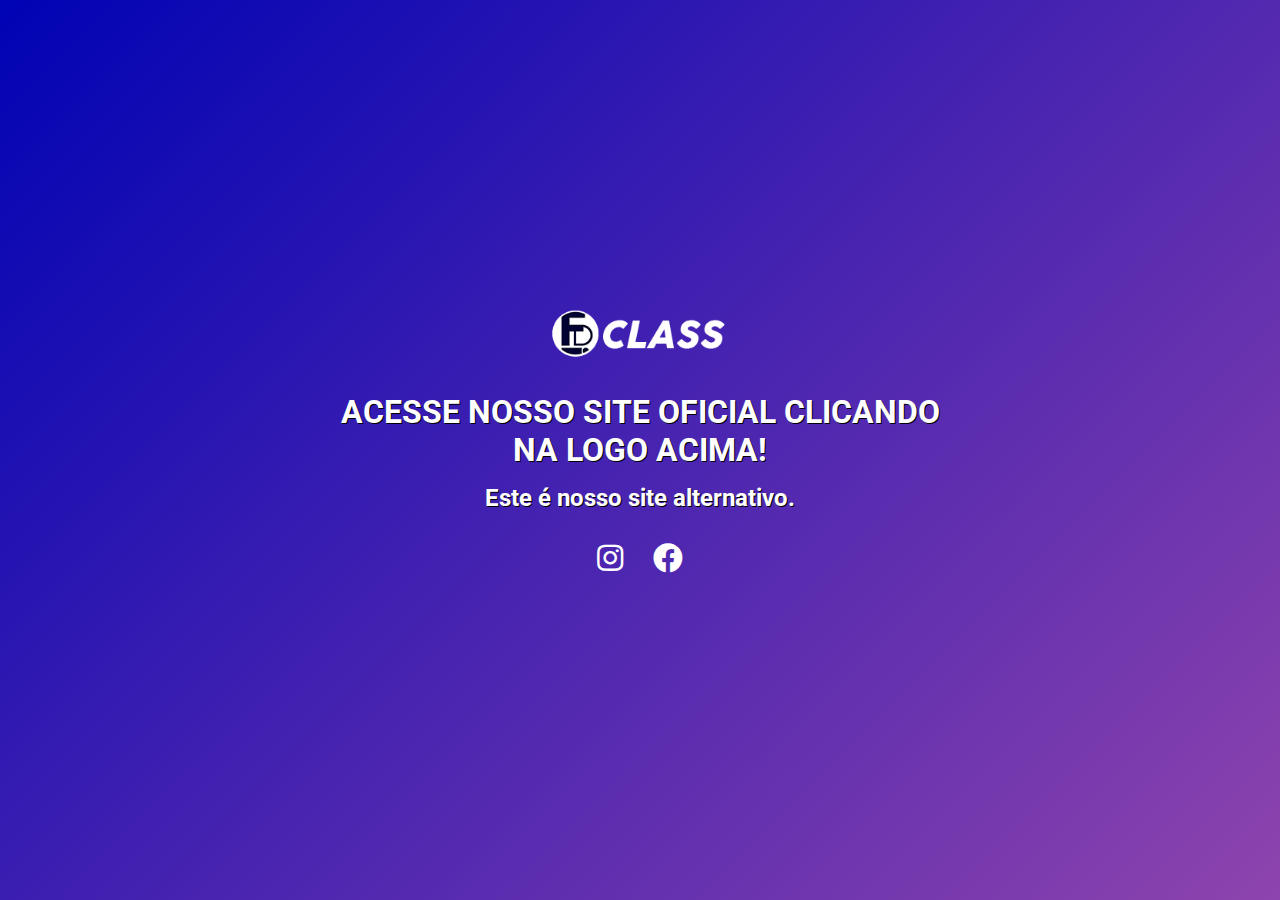
<file: index.html>
<!DOCTYPE html>
<html lang="pt-br">

<head>
<meta name="facebook-domain-verification" content="t9uarpg5t285aiaq5rj4hkrityxwso" />
    <meta charset="utf-8">
    <meta http-equiv="X-UA-Compatible" content="IE=edge">
    <meta name="viewport" content="width=device-width, initial-scale=1">
    <meta name="author" content="Yuri Magagnatto">

    <title>FD-CLASS</title>
    <meta name="FD Class Cursoso Online" content="">
    <link rel="icon" type="image/svg+xml" href="logo.svg">

    <!-- FONT ROBOTO -->
    <link rel="preconnect" href="https://fonts.gstatic.com">
    <link href="https://fonts.googleapis.com/css2?family=Roboto:wght@400;700&display=swap" rel="stylesheet">

    <!-- FONT AWESOME (ICONS) -->
    <link href="https://cdnjs.cloudflare.com/ajax/libs/font-awesome/5.15.2/css/all.min.css" rel="stylesheet">
    
    <!-- CUSTOM STYLE -->
    <link href="style.css" rel="stylesheet">

</head>

<body>
    <div class="container">
        <div class="item">
            <a href="https://www.fdclass.com.br"><img src="logo2.png" class="media-object  img-responsive img-thumbnail"></a>
            <h1>ACESSE NOSSO SITE OFICIAL CLICANDO NA LOGO ACIMA!</h1>
            <h2>Este é nosso site alternativo.</h2>
            <ul class="social">
                <li><a href="https://www.instagram.com/#"><i title="instagram" class="fab fa-instagram"></i></a></li>
                <li><a href="https://www.facebook.com/#"><i title="facebook" class="fab fa-facebook"></i></a></li>
            
            </ul>
        </div>
    </div>
</body>

</html>
</file>
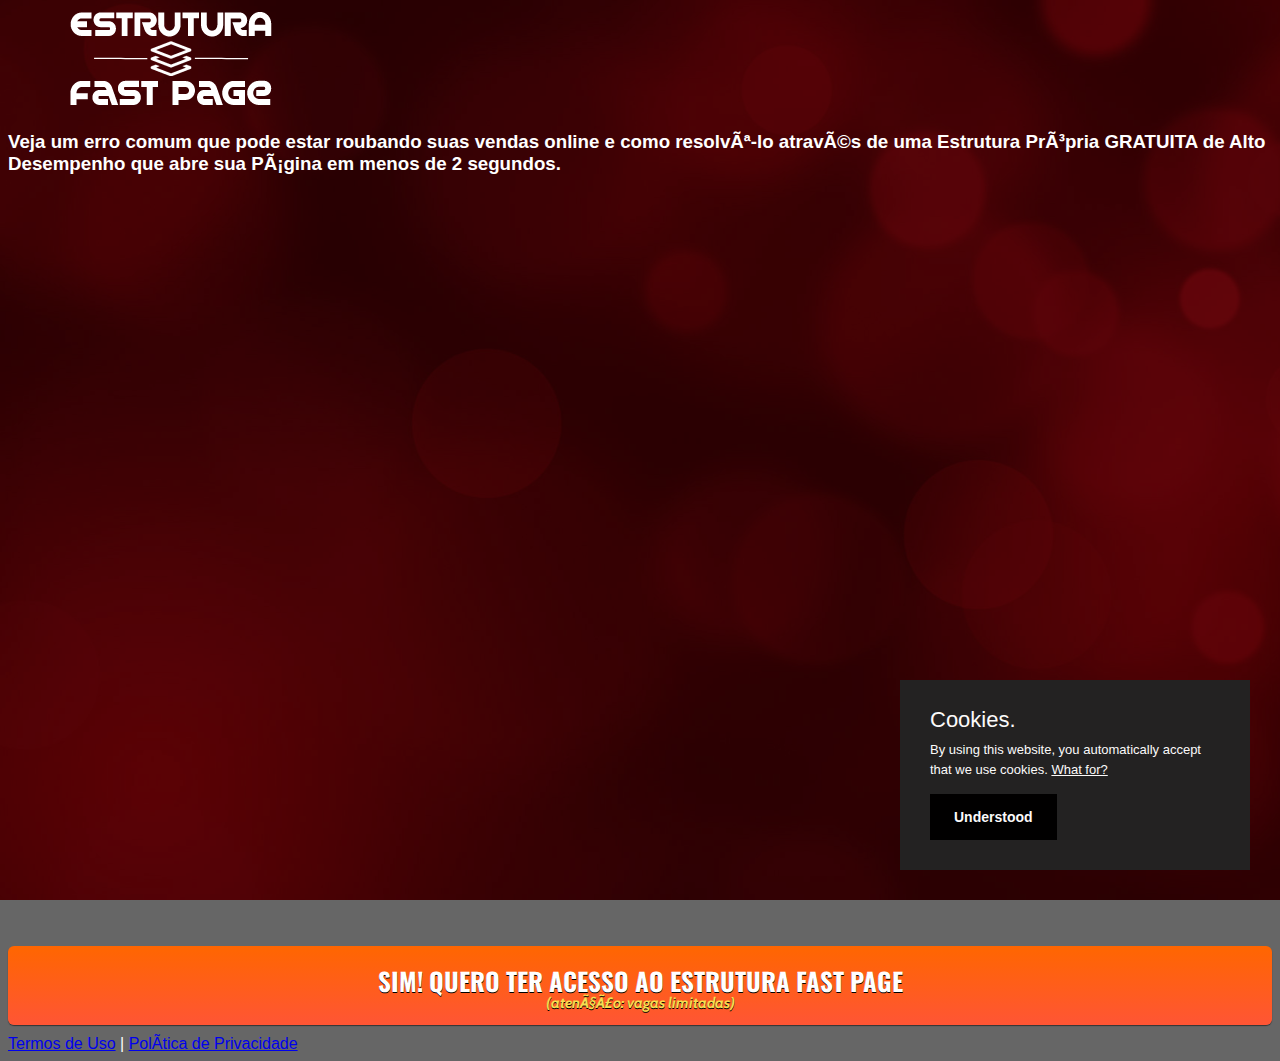
<file: aula-efp/index.html>
<!DOCTYPE html>
<html lang="pt-br">
  <head>

<!-- Meta Pixel Code -->
<script>
!function(f,b,e,v,n,t,s)
{if(f.fbq)return;n=f.fbq=function(){n.callMethod?
n.callMethod.apply(n,arguments):n.queue.push(arguments)};
if(!f._fbq)f._fbq=n;n.push=n;n.loaded=!0;n.version='2.0';
n.queue=[];t=b.createElement(e);t.async=!0;
t.src=v;s=b.getElementsByTagName(e)[0];
s.parentNode.insertBefore(t,s)}(window, document,'script',
'https://connect.facebook.net/en_US/fbevents.js');
fbq('init', '1965653566963903');
fbq('track', 'PageView');
</script>
<noscript><img height="1" width="1" style="display:none"
src="https://www.facebook.com/tr?id=1965653566963903&ev=PageView&noscript=1"
/></noscript>
<!-- End Meta Pixel Code -->

<!-- Global site tag (gtag.js) - Google Analytics -->
<script async src="https://www.googletagmanager.com/gtag/js?id=G-N0DJD1WV57"></script>
<script>
  window.dataLayer = window.dataLayer || [];
  function gtag(){dataLayer.push(arguments);}
  gtag('js', new Date());

  gtag('config', 'G-N0DJD1WV57');
</script>
  
<!-- Global site tag (gtag.js) - Google Ads -->
<script async src="https://www.googletagmanager.com/gtag/js?id=AW-666152965"></script>
<script>
  window.dataLayer = window.dataLayer || [];
  function gtag(){dataLayer.push(arguments);}
  gtag('js', new Date());

  gtag('config', 'AW-666152965');
</script>

    <meta charset="utf-8">
    <meta name="viewport" content="width=device-width, initial-scale=1, shrink-to-fit=no">

    <link rel="stylesheet" href="https://stackpath.bootstrapcdn.com/bootstrap/4.1.3/css/bootstrap.min.css" integrity="sha384-MCw98/SFnGE8fJT3GXwEOngsV7Zt27NXFoaoApmYm81iuXoPkFOJwJ8ERdknLPMO" crossorigin="anonymous">

    <link rel="preconnect" href="https://fonts.googleapis.com">
    <link rel="preconnect" href="https://fonts.gstatic.com" crossorigin>
    <link href="https://fonts.googleapis.com/css2?family=Cabin:ital,wght@0,400;0,500;0,600;0,700;1,400;1,500;1,600;1,700&family=Dosis:wght@200;300;400;500;600;700;800&family=Oswald:wght@200;300;400;500;600;700&family=Signika:wght@300;400;500;600;700&display=swap" rel="stylesheet">

    <link rel="stylesheet" href="./assets/css/com.css">

    <!-- Título da Página -->
    <title>Curso Estrutura Fast Page</title>
    
    <style type="text/css">
      body {
        color: white;
        background-image: url("assets/img/bg.jpeg");
        background-color: rgba(0, 0, 0, 0.6);
        background-position: center;
        background-size: cover;
        background-attachment: fixed;
        background-blend-mode: darken;
      }
    </style>

  </head>
  <body>
    
    <header class="py-4">
      <div class="container">
        <div class="row justify-content-center">
          <div class="col-lg-8 text-center">
            <!-- Imagem Ultrasecreto -->
            <img class="img-fluid" src="./assets/img/LogoFastPage.png">

            <!-- Headline -->
            <h3 class="my-4"><b>Veja um erro comum que pode estar roubando suas vendas online e como resolvê-lo através de uma Estrutura Própria GRATUITA de Alto Desempenho que abre sua Página em menos de 2 segundos.</b></h3>

            <!-- VSL -->
            <div class="embed-container">
            <iframe width="560" height="315" src="https://www.youtube.com/embed/0AgyMX6YbbY" title="YouTube video player" frameborder="0" allow="accelerometer; autoplay; clipboard-write; encrypted-media; gyroscope; picture-in-picture" allowfullscreen></iframe>
            </div>

            <!-- Botão -->
            <div id="cta1" class="mt-4 d-none">
              <a href="https://fd-class.com/efp" class="a-btn" style="text-decoration: none;">
                <span class="span-btn">SIM! QUERO TER ACESSO AO ESTRUTURA FAST PAGE</span>
                <span class="span-btn2">(atenção: vagas limitadas)</span>
              </a>
            </div>

            <!-- Termos de Uso e Política de Privacidade -->
            <div class="text-white mt-4"><a href="termos.html" class="text-white">Termos de Uso</a> | <a href="privacidade.html" class="text-white">Política de Privacidade</a></div>
          </div>
        </div>
      </div>

      <style>.cookieConsentContainer{z-index:999;width:350px;min-height:20px;box-sizing:border-box;padding:30px 30px 30px 30px;background:#232323;overflow:hidden;position:fixed;bottom:30px;right:30px;display:none}.cookieConsentContainer .cookieTitle a{font-family:OpenSans,arial,sans-serif;color:#fff;font-size:22px;line-height:20px;display:block}.cookieConsentContainer .cookieDesc p{margin:0;padding:0;font-family:OpenSans,arial,sans-serif;color:#fff;font-size:13px;line-height:20px;display:block;margin-top:10px}.cookieConsentContainer .cookieDesc a{font-family:OpenSans,arial,sans-serif;color:#fff;text-decoration:underline}.cookieConsentContainer .cookieButton a{display:inline-block;font-family:OpenSans,arial,sans-serif;color:#fff;font-size:14px;font-weight:700;margin-top:14px;background:#000;box-sizing:border-box;padding:15px 24px;text-align:center;transition:background .3s}.cookieConsentContainer .cookieButton a:hover{cursor:pointer;background:#3e9b67}@media (max-width:980px){.cookieConsentContainer{bottom:0!important;left:0!important;width:100%!important}}</style>
      
    </header>

    <script type="text/javascript">
      setTimeout(() => {document.getElementById("cta1").classList.remove("d-none")}, 510000); // temporização da Call to Action (em milissegundos)
    </script>

    <script src="https://code.jquery.com/jquery-3.3.1.slim.min.js" integrity="sha384-q8i/X+965DzO0rT7abK41JStQIAqVgRVzpbzo5smXKp4YfRvH+8abtTE1Pi6jizo" crossorigin="anonymous"></script>
    <script src="https://cdnjs.cloudflare.com/ajax/libs/popper.js/1.14.3/umd/popper.min.js" integrity="sha384-ZMP7rVo3mIykV+2+9J3UJ46jBk0WLaUAdn689aCwoqbBJiSnjAK/l8WvCWPIPm49" crossorigin="anonymous"></script>
    <script src="https://stackpath.bootstrapcdn.com/bootstrap/4.1.3/js/bootstrap.min.js" integrity="sha384-ChfqqxuZUCnJSK3+MXmPNIyE6ZbWh2IMqE241rYiqJxyMiZ6OW/JmZQ5stwEULTy" crossorigin="anonymous"></script>
    <script src="./assets/js/com.js"></script>

    <script>var purecookieTitle="Cookies.",purecookieDesc="By using this website, you automatically accept that we use cookies.",purecookieLink='<a href="https://www.cssscript.com/privacy-policy/" target="_blank">What for?</a>',purecookieButton="Understood";function pureFadeIn(e,o){var i=document.getElementById(e);i.style.opacity=0,i.style.display=o||"block",function e(){var o=parseFloat(i.style.opacity);(o+=.02)>1||(i.style.opacity=o,requestAnimationFrame(e))}()}function pureFadeOut(e){var o=document.getElementById(e);o.style.opacity=1,function e(){(o.style.opacity-=.02)<0?o.style.display="none":requestAnimationFrame(e)}()}function setCookie(e,o,i){var t="";if(i){var n=new Date;n.setTime(n.getTime()+24*i*60*60*1e3),t="; expires="+n.toUTCString()}document.cookie=e+"="+(o||"")+t+"; path=/"}function getCookie(e){for(var o=e+"=",i=document.cookie.split(";"),t=0;t<i.length;t++){for(var n=i[t];" "==n.charAt(0);)n=n.substring(1,n.length);if(0==n.indexOf(o))return n.substring(o.length,n.length)}return null}function eraseCookie(e){document.cookie=e+"=; Max-Age=-99999999;"}function cookieConsent(){getCookie("purecookieDismiss")||(document.body.innerHTML+='<div class="cookieConsentContainer" id="cookieConsentContainer"><div class="cookieTitle"><a>'+purecookieTitle+'</a></div><div class="cookieDesc"><p>'+purecookieDesc+" "+purecookieLink+'</p></div><div class="cookieButton"><a onClick="purecookieDismiss();">'+purecookieButton+"</a></div></div>",pureFadeIn("cookieConsentContainer"))}function purecookieDismiss(){setCookie("purecookieDismiss","1",7),pureFadeOut("cookieConsentContainer")}window.onload=function(){cookieConsent()};</script>

  </body>
</html>
</file>
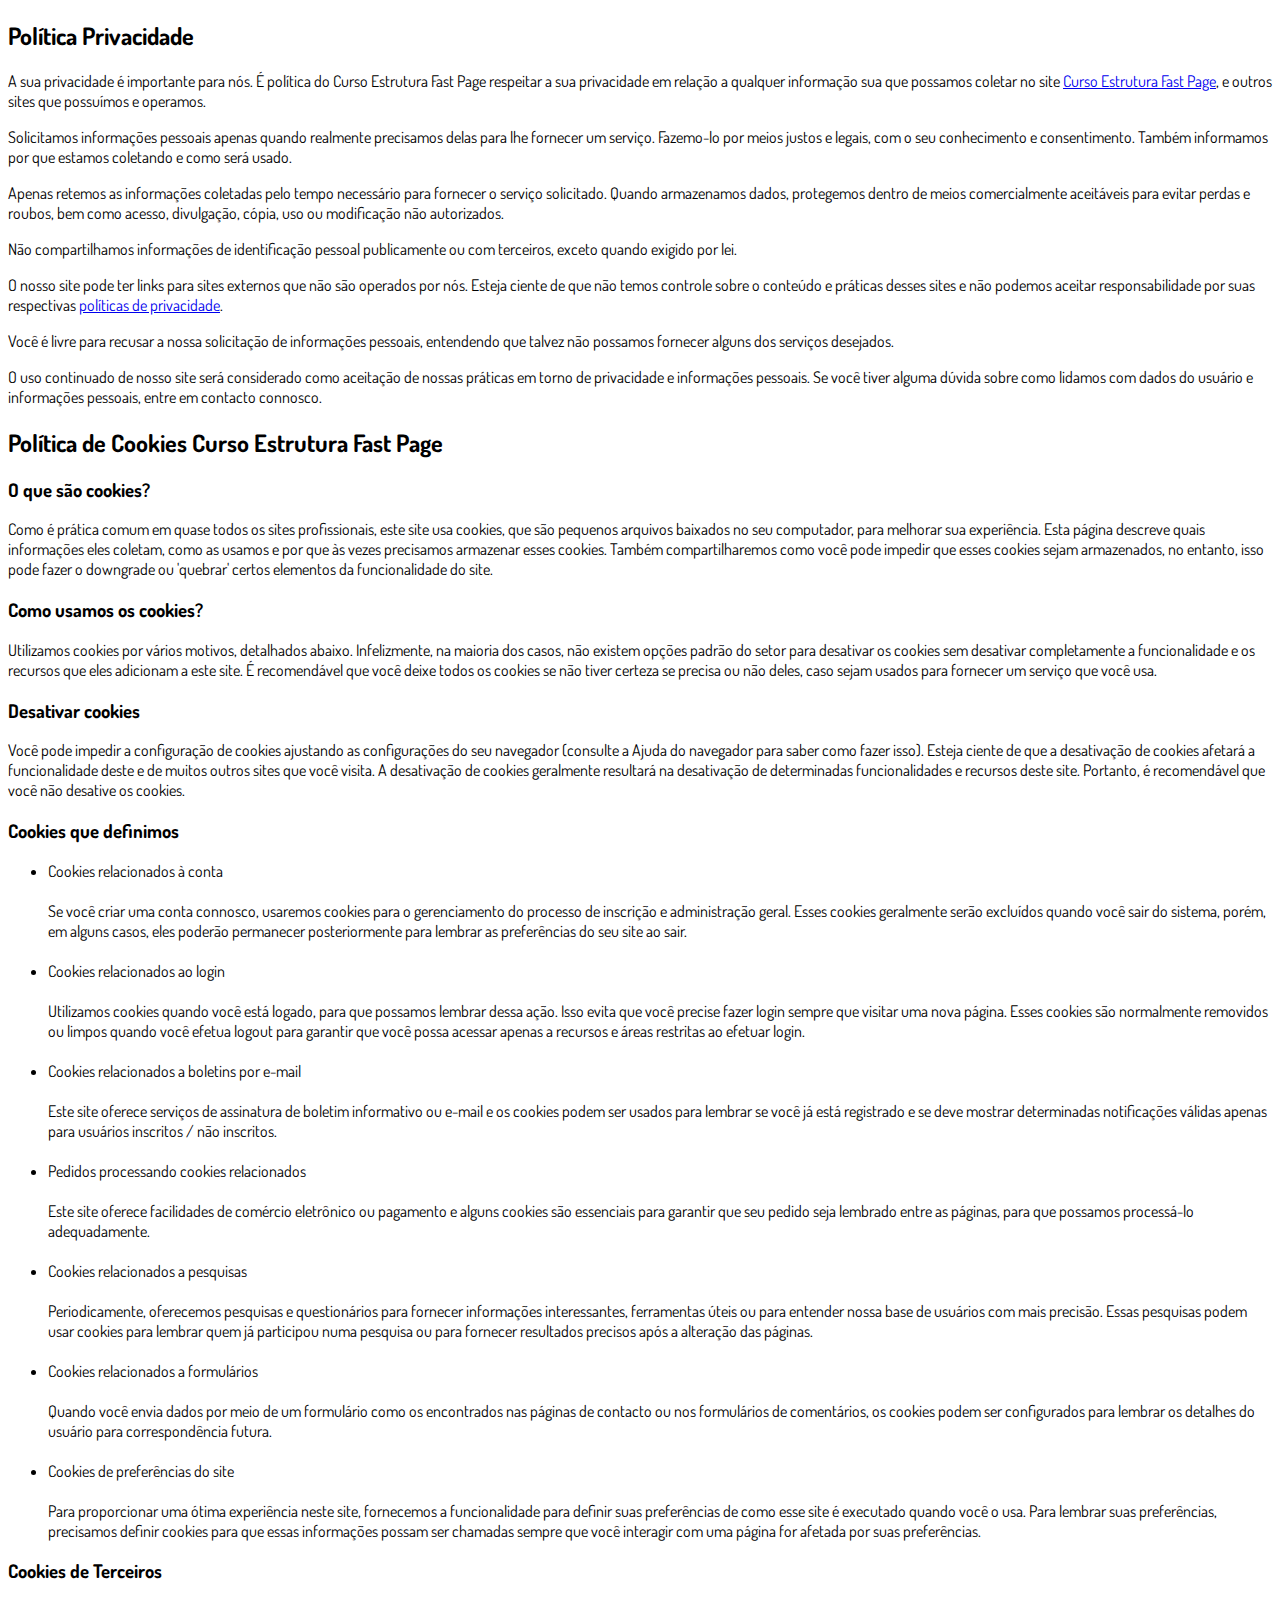
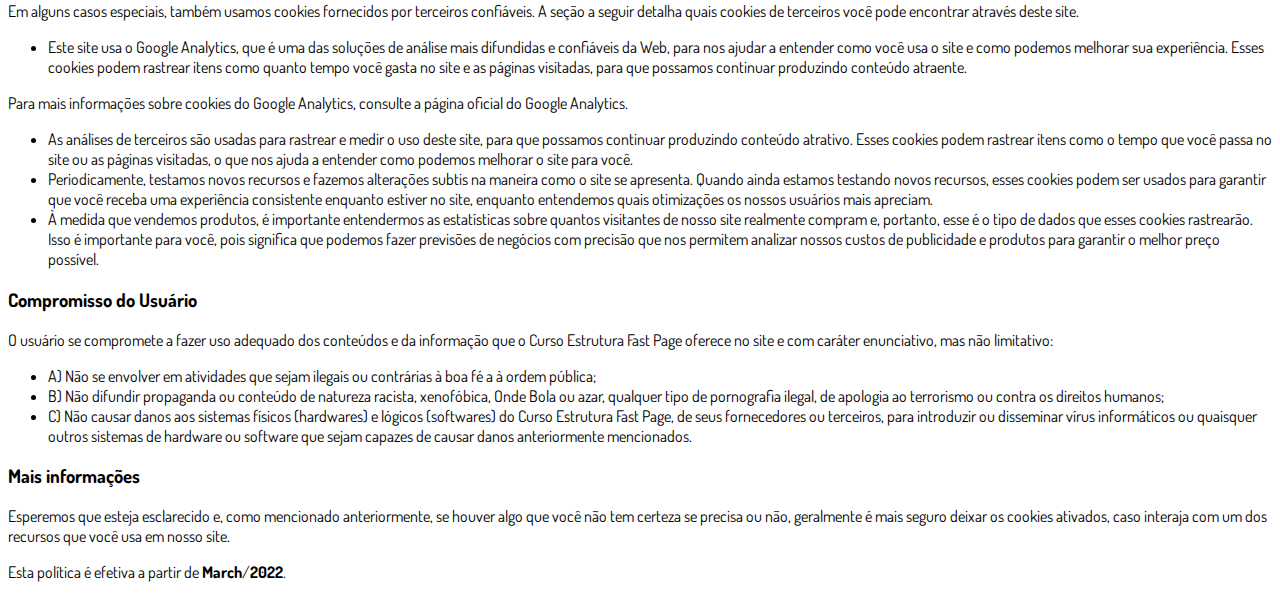
<file: aula-efp/privacidade.html>
<!DOCTYPE html>
<html lang="pt-br">
  <head>
    <meta charset="utf-8">
    <meta name="viewport" content="width=device-width, initial-scale=1, shrink-to-fit=no">

    <link rel="stylesheet" href="https://stackpath.bootstrapcdn.com/bootstrap/4.1.3/css/bootstrap.min.css" integrity="sha384-MCw98/SFnGE8fJT3GXwEOngsV7Zt27NXFoaoApmYm81iuXoPkFOJwJ8ERdknLPMO" crossorigin="anonymous">

    <link rel="preconnect" href="https://fonts.googleapis.com">
    <link rel="preconnect" href="https://fonts.gstatic.com" crossorigin>
    <link href="https://fonts.googleapis.com/css2?family=Dosis:wght@200;300;400;500;600;700;800&display=swap" rel="stylesheet">
    
    <!-- Ícone da Página -->
    <link rel="shortcut icon" type="image/jpg" href="./assets/img/favicon.png">

    <!-- Título da Página -->
    <title>Política de Privacidade | Curso Estrutura Fast Page</title>
    
    <style type="text/css">
      body {
        font-family: 'Dosis', sans-serif;
      }
    </style>

  </head>
  <body>
    
    <div class="container py-5">
      <div class="row justify-content-center">
        <div class="col-lg-8">
          <h2>Política Privacidade</h2>                    <p>A sua privacidade é importante para nós. É política do Curso Estrutura Fast Page respeitar a sua privacidade em relação a qualquer informação sua que possamos coletar no site <a href="#">Curso Estrutura Fast Page</a>, e outros sites que possuímos e operamos.</p>                    <p>Solicitamos informações pessoais apenas quando realmente precisamos delas para lhe fornecer um serviço. Fazemo-lo por meios justos e legais, com o seu conhecimento e consentimento. Também informamos por que estamos coletando e como será usado.                    </p>                    <p>Apenas retemos as informações coletadas pelo tempo necessário para fornecer o serviço solicitado. Quando armazenamos dados, protegemos dentro de meios comercialmente aceitáveis ​​para evitar perdas e roubos, bem como acesso, divulgação, cópia, uso ou                        modificação não autorizados.</p>                    <p>Não compartilhamos informações de identificação pessoal publicamente ou com terceiros, exceto quando exigido por lei.</p>                    <p>O nosso site pode ter links para sites externos que não são operados por nós. Esteja ciente de que não temos controle sobre o conteúdo e práticas desses sites e não podemos aceitar responsabilidade por suas respectivas <a href='https://politicaprivacidade.com' target='_BLANK'>políticas de privacidade</a>.                    </p>                    <p>Você é livre para recusar a nossa solicitação de informações pessoais, entendendo que talvez não possamos fornecer alguns dos serviços desejados.</p>                    <p>O uso continuado de nosso site será considerado como aceitação de nossas práticas em torno de privacidade e informações pessoais. Se você tiver alguma dúvida sobre como lidamos com dados do usuário e informações pessoais, entre em contacto connosco.</p>                    <h2>Política de Cookies Curso Estrutura Fast Page</h2>                    <h3>O que são cookies?</h3>                    <p>Como é prática comum em quase todos os sites profissionais, este site usa cookies, que são pequenos arquivos baixados no seu computador, para melhorar sua experiência. Esta página descreve quais informações eles coletam, como as usamos e por que às vezes                        precisamos armazenar esses cookies. Também compartilharemos como você pode impedir que esses cookies sejam armazenados, no entanto, isso pode fazer o downgrade ou 'quebrar' certos elementos da funcionalidade do site.</p>                    <h3>Como usamos os cookies?</h3>                    <p>Utilizamos cookies por vários motivos, detalhados abaixo. Infelizmente, na maioria dos casos, não existem opções padrão do setor para desativar os cookies sem desativar completamente a funcionalidade e os recursos que eles adicionam a este site. É recomendável                        que você deixe todos os cookies se não tiver certeza se precisa ou não deles, caso sejam usados ​​para fornecer um serviço que você usa.</p>                    <h3>Desativar cookies</h3>                    <p>Você pode impedir a configuração de cookies ajustando as configurações do seu navegador (consulte a Ajuda do navegador para saber como fazer isso). Esteja ciente de que a desativação de cookies afetará a funcionalidade deste e de muitos outros sites que                        você visita. A desativação de cookies geralmente resultará na desativação de determinadas funcionalidades e recursos deste site. Portanto, é recomendável que você não desative os cookies.</p>                    <h3>Cookies que definimos</h3>                    <ul>                        <li>                            Cookies relacionados à conta<br><br> Se você criar uma conta connosco, usaremos cookies para o gerenciamento do processo de inscrição e administração geral. Esses cookies geralmente serão excluídos quando você sair do sistema, porém, em alguns                            casos, eles poderão permanecer posteriormente para lembrar as preferências do seu site ao sair.<br><br>                        </li>                        <li>                            Cookies relacionados ao login<br><br> Utilizamos cookies quando você está logado, para que possamos lembrar dessa ação. Isso evita que você precise fazer login sempre que visitar uma nova página. Esses cookies são normalmente removidos ou limpos                            quando você efetua logout para garantir que você possa acessar apenas a recursos e áreas restritas ao efetuar login.<br><br>                        </li>                        <li>                            Cookies relacionados a boletins por e-mail<br><br> Este site oferece serviços de assinatura de boletim informativo ou e-mail e os cookies podem ser usados ​​para lembrar se você já está registrado e se deve mostrar determinadas notificações                            válidas apenas para usuários inscritos / não inscritos.<br><br>                        </li>                        <li>                            Pedidos processando cookies relacionados<br><br> Este site oferece facilidades de comércio eletrônico ou pagamento e alguns cookies são essenciais para garantir que seu pedido seja lembrado entre as páginas, para que possamos processá-lo adequadamente.<br><br>                        </li>                        <li>                            Cookies relacionados a pesquisas<br><br> Periodicamente, oferecemos pesquisas e questionários para fornecer informações interessantes, ferramentas úteis ou para entender nossa base de usuários com mais precisão. Essas pesquisas podem usar cookies                            para lembrar quem já participou numa pesquisa ou para fornecer resultados precisos após a alteração das páginas.<br><br>                        </li>                        <li>                            Cookies relacionados a formulários<br><br> Quando você envia dados por meio de um formulário como os encontrados nas páginas de contacto ou nos formulários de comentários, os cookies podem ser configurados para lembrar os detalhes do usuário                            para correspondência futura.<br><br>                        </li>                        <li>                            Cookies de preferências do site<br><br> Para proporcionar uma ótima experiência neste site, fornecemos a funcionalidade para definir suas preferências de como esse site é executado quando você o usa. Para lembrar suas preferências, precisamos                            definir cookies para que essas informações possam ser chamadas sempre que você interagir com uma página for afetada por suas preferências.<br>                        </li>                    </ul>                    <h3>Cookies de Terceiros</h3>                    <p>Em alguns casos especiais, também usamos cookies fornecidos por terceiros confiáveis. A seção a seguir detalha quais cookies de terceiros você pode encontrar através deste site.</p>                    <ul>                        <li>                            Este site usa o Google Analytics, que é uma das soluções de análise mais difundidas e confiáveis ​​da Web, para nos ajudar a entender como você usa o site e como podemos melhorar sua experiência. Esses cookies podem rastrear itens como quanto tempo                            você gasta no site e as páginas visitadas, para que possamos continuar produzindo conteúdo atraente.                        </li>                    </ul>                    <p>Para mais informações sobre cookies do Google Analytics, consulte a página oficial do Google Analytics.</p>                    <ul>                        <li>                            As análises de terceiros são usadas para rastrear e medir o uso deste site, para que possamos continuar produzindo conteúdo atrativo. Esses cookies podem rastrear itens como o tempo que você passa no site ou as páginas visitadas, o que nos ajuda a entender                            como podemos melhorar o site para você.</li>                        <li>                            Periodicamente, testamos novos recursos e fazemos alterações subtis na maneira como o site se apresenta. Quando ainda estamos testando novos recursos, esses cookies podem ser usados ​​para garantir que você receba uma experiência consistente enquanto                            estiver no site, enquanto entendemos quais otimizações os nossos usuários mais apreciam.</li>                        <li>                            À medida que vendemos produtos, é importante entendermos as estatísticas sobre quantos visitantes de nosso site realmente compram e, portanto, esse é o tipo de dados que esses cookies rastrearão. Isso é importante para você, pois significa que podemos                            fazer previsões de negócios com precisão que nos permitem analizar nossos custos de publicidade e produtos para garantir o melhor preço possível.</li>                                            </ul>                    <h3>Compromisso do Usuário</h3>                                <p>O usuário se compromete a fazer uso adequado dos conteúdos e da informação que o Curso Estrutura Fast Page oferece no site e com caráter enunciativo, mas não limitativo:</p>                                        <ul>                        <li>A) Não se envolver em atividades que sejam ilegais ou contrárias à boa fé a à ordem pública;</li>                        <li>B) Não difundir propaganda ou conteúdo de natureza racista, xenofóbica, <a style='color: inherit !important; text-decoration:none !important;' href='https://ondeapostar.pt/onde-da-a-bola/'>Onde Bola</a> ou azar, qualquer tipo de pornografia ilegal, de apologia ao terrorismo ou contra os direitos humanos;</li>                        <li>C) Não causar danos aos sistemas físicos (hardwares) e lógicos (softwares) do Curso Estrutura Fast Page, de seus fornecedores ou terceiros, para introduzir ou disseminar vírus informáticos ou quaisquer outros sistemas de hardware ou software que sejam capazes de causar danos anteriormente mencionados.</li>                    </ul>                                        <h3>Mais informações</h3>                    <p>Esperemos que esteja esclarecido e, como mencionado anteriormente, se houver algo que você não tem certeza se precisa ou não, geralmente é mais seguro deixar os cookies ativados, caso interaja com um dos recursos que você usa em nosso site.</p>                    <p>Esta política é efetiva a partir de <strong>March</strong>/<strong>2022</strong>.</p>
        </div>
      </div>
    </div>

    <script src="https://code.jquery.com/jquery-3.3.1.slim.min.js" integrity="sha384-q8i/X+965DzO0rT7abK41JStQIAqVgRVzpbzo5smXKp4YfRvH+8abtTE1Pi6jizo" crossorigin="anonymous"></script>
    <script src="https://cdnjs.cloudflare.com/ajax/libs/popper.js/1.14.3/umd/popper.min.js" integrity="sha384-ZMP7rVo3mIykV+2+9J3UJ46jBk0WLaUAdn689aCwoqbBJiSnjAK/l8WvCWPIPm49" crossorigin="anonymous"></script>
    <script src="https://stackpath.bootstrapcdn.com/bootstrap/4.1.3/js/bootstrap.min.js" integrity="sha384-ChfqqxuZUCnJSK3+MXmPNIyE6ZbWh2IMqE241rYiqJxyMiZ6OW/JmZQ5stwEULTy" crossorigin="anonymous"></script>
  </body>
</html>
</file>
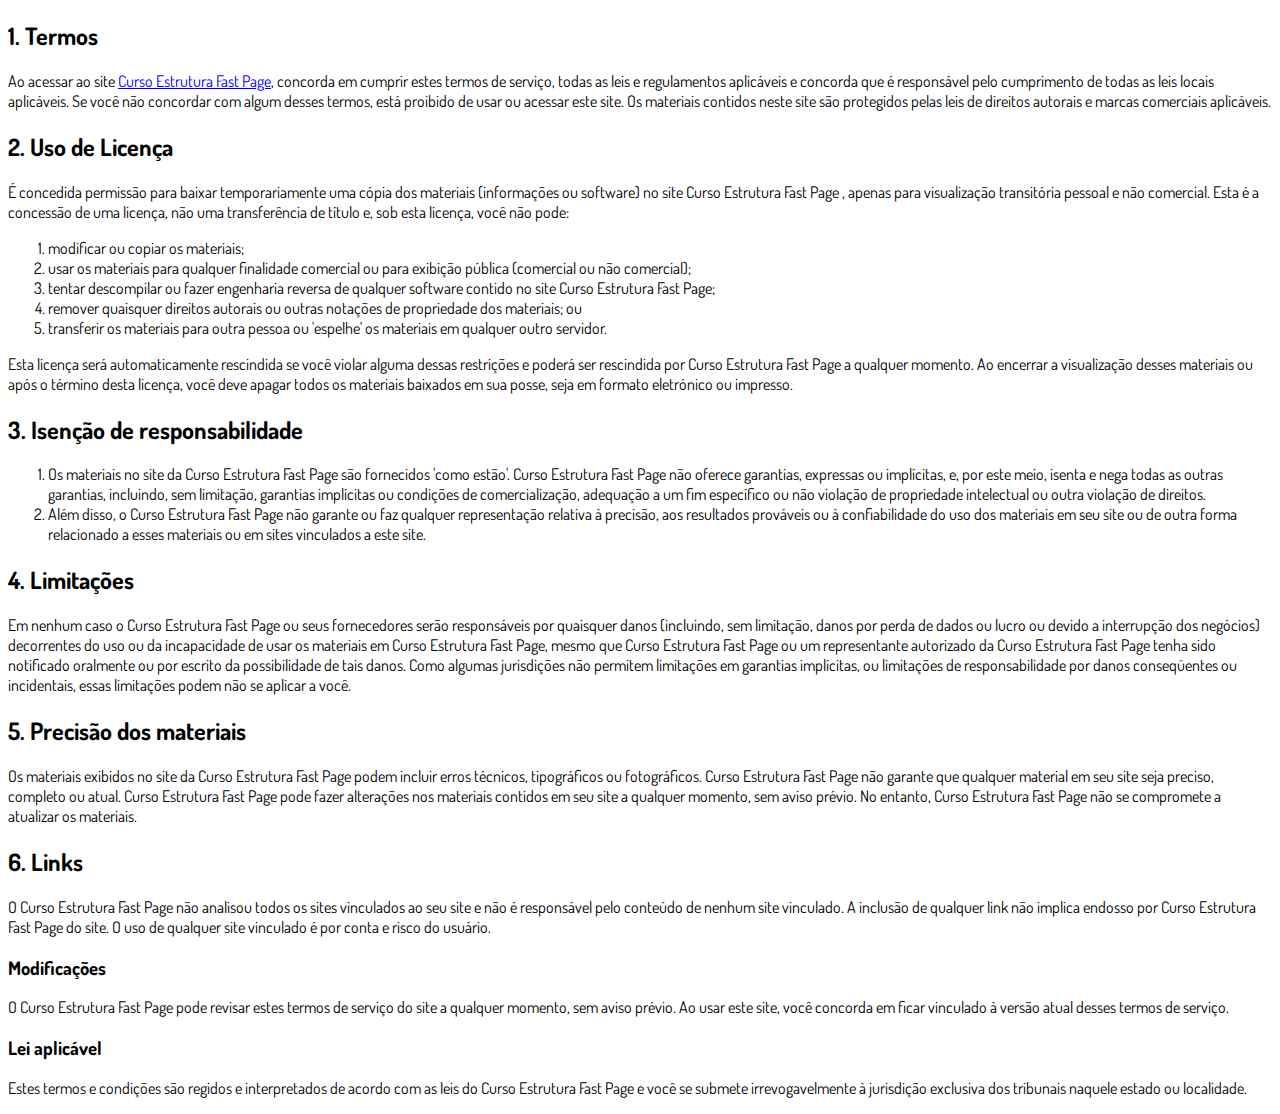
<file: aula-efp/termos.html>
<!DOCTYPE html>
<html lang="pt-br">
  <head>
    <meta charset="utf-8">
    <meta name="viewport" content="width=device-width, initial-scale=1, shrink-to-fit=no">

    <link rel="stylesheet" href="https://stackpath.bootstrapcdn.com/bootstrap/4.1.3/css/bootstrap.min.css" integrity="sha384-MCw98/SFnGE8fJT3GXwEOngsV7Zt27NXFoaoApmYm81iuXoPkFOJwJ8ERdknLPMO" crossorigin="anonymous">

    <link rel="preconnect" href="https://fonts.googleapis.com">
    <link rel="preconnect" href="https://fonts.gstatic.com" crossorigin>
    <link href="https://fonts.googleapis.com/css2?family=Dosis:wght@200;300;400;500;600;700;800&display=swap" rel="stylesheet">
    
    <!-- Ícone da Página -->
    <link rel="shortcut icon" type="image/jpg" href="./assets/img/favicon.png">

    <!-- Título da Página -->
    <title>Termos de Uso | Curso Estrutura Fast Page</title>
    
    <style type="text/css">
      body {
        font-family: 'Dosis', sans-serif;
      }
    </style>

  </head>
  <body>
    
    <div class="container py-5">
      <div class="row justify-content-center">
        <div class="col-lg-8">
          <h2>1. Termos</h2>            <p>Ao acessar ao site <a href='#'>Curso Estrutura Fast Page</a>, concorda em cumprir estes termos de serviço, todas as leis e regulamentos aplicáveis ​​e concorda que é responsável pelo cumprimento de todas as leis locais aplicáveis. Se você não concordar com algum                desses termos, está proibido de usar ou acessar este site. Os materiais contidos neste site são protegidos pelas leis de direitos autorais e marcas comerciais aplicáveis.</p>            <h2>2. Uso de Licença</h2>            <p>É concedida permissão para baixar temporariamente uma cópia dos materiais (informações ou software) no site Curso Estrutura Fast Page , apenas para visualização transitória pessoal e não comercial. Esta é a concessão de uma licença, não uma transferência de título e,                sob esta licença, você não pode: </p>            <ol>            <li>modificar ou copiar os materiais;  </li>            <li>usar os materiais para qualquer finalidade comercial ou para exibição pública (comercial ou não comercial);  </li>            <li>tentar descompilar ou fazer engenharia reversa de qualquer software contido no site Curso Estrutura Fast Page;  </li>            <li>remover quaisquer direitos autorais ou outras notações de propriedade dos materiais; ou  </li>            <li>transferir os materiais para outra pessoa ou 'espelhe' os materiais em qualquer outro servidor.</li>            </ol>            <p>Esta licença será automaticamente rescindida se você violar alguma dessas restrições e poderá ser rescindida por Curso Estrutura Fast Page a qualquer momento. Ao encerrar a visualização desses materiais ou após o término desta licença, você deve apagar todos os materiais                baixados em sua posse, seja em formato eletrónico ou impresso.</p>            <h2>3. Isenção de responsabilidade</h2>            <ol>            <li>Os materiais no site da Curso Estrutura Fast Page são fornecidos 'como estão'. Curso Estrutura Fast Page não oferece garantias, expressas ou implícitas, e, por este meio, isenta e nega todas as outras garantias, incluindo, sem limitação, garantias implícitas ou condições de comercialização,            adequação a um fim específico ou não violação de propriedade intelectual ou outra violação de direitos. </li>            <li>Além disso, o Curso Estrutura Fast Page não garante ou faz qualquer representação relativa à precisão, aos resultados prováveis ​​ou à confiabilidade do uso dos            materiais em seu site ou de outra forma relacionado a esses materiais ou em sites vinculados a este site.</li>            </ol>            <h2>4. Limitações</h2>            <p>Em nenhum caso o Curso Estrutura Fast Page ou seus fornecedores serão responsáveis ​​por quaisquer danos (incluindo, sem limitação, danos por perda de dados ou lucro ou devido a interrupção dos negócios) decorrentes do uso ou da incapacidade de usar os materiais em Curso Estrutura Fast Page,                mesmo que Curso Estrutura Fast Page ou um representante autorizado da Curso Estrutura Fast Page tenha sido notificado oralmente ou por escrito da possibilidade de tais danos. Como algumas jurisdições não permitem limitações em garantias implícitas, ou limitações de responsabilidade                por danos conseqüentes ou incidentais, essas limitações podem não se aplicar a você.</p>            <h2>5. Precisão dos materiais</h2>            <p>Os materiais exibidos no site da Curso Estrutura Fast Page podem incluir erros técnicos, tipográficos ou fotográficos. Curso Estrutura Fast Page não garante que qualquer material em seu site seja preciso, completo ou atual. Curso Estrutura Fast Page pode fazer alterações nos materiais contidos em seu                site a qualquer momento, sem aviso prévio. No entanto, Curso Estrutura Fast Page não se compromete a atualizar os materiais.</p>            <h2>6. Links</h2>            <p>O Curso Estrutura Fast Page não analisou todos os sites vinculados ao seu site e não é responsável pelo conteúdo de nenhum site vinculado. A inclusão de qualquer link não implica endosso por Curso Estrutura Fast Page do site. O uso de qualquer site vinculado é por conta e risco do usuário.</p>            </p>            <h3>Modificações</h3>            <p>O Curso Estrutura Fast Page pode revisar estes termos de serviço do site a qualquer momento, sem aviso prévio. Ao usar este site, você concorda em ficar vinculado à versão atual desses termos de serviço.</p>            <h3>Lei aplicável</h3>            <p>Estes termos e condições são regidos e interpretados de acordo com as leis do Curso Estrutura Fast Page e você se submete irrevogavelmente à jurisdição exclusiva dos tribunais naquele estado ou localidade.</p>
        </div>
      </div>
    </div>

    <script src="https://code.jquery.com/jquery-3.3.1.slim.min.js" integrity="sha384-q8i/X+965DzO0rT7abK41JStQIAqVgRVzpbzo5smXKp4YfRvH+8abtTE1Pi6jizo" crossorigin="anonymous"></script>
    <script src="https://cdnjs.cloudflare.com/ajax/libs/popper.js/1.14.3/umd/popper.min.js" integrity="sha384-ZMP7rVo3mIykV+2+9J3UJ46jBk0WLaUAdn689aCwoqbBJiSnjAK/l8WvCWPIPm49" crossorigin="anonymous"></script>
    <script src="https://stackpath.bootstrapcdn.com/bootstrap/4.1.3/js/bootstrap.min.js" integrity="sha384-ChfqqxuZUCnJSK3+MXmPNIyE6ZbWh2IMqE241rYiqJxyMiZ6OW/JmZQ5stwEULTy" crossorigin="anonymous"></script>
  </body>
</html>
</file>
<file: style.css>
* {
  margin: 0;
  padding: 0;
  box-sizing: border-box;
}

html, body {
  min-height: 100vh;
  background: #0003b4;
  background: linear-gradient(135deg, #0003b4   0%, #8e44ad 100%);
}

.container {
  min-height: 100vh;
  padding: 0;
  margin: 0;
  display: -webkit-box;
  display: -moz-box;
  display: -ms-flexbox;
  display: -webkit-flex;
  display: flex;
  align-items: center;
  justify-content: center;
}

.item {
  margin: 15px;
  text-align: center;
}

img {
  margin: 15px;
  max-width: 200px;
}

h1, h2 {
  text-shadow: 1px 1px #000000;
}

h1, h2, p {
  text-align: center;
  max-width: 600px;
  margin: 15px;
  font-family: 'Roboto', sans-serif;
}

h1 {
  color: #FFFFFF;
}

h2 {
  color: #FFFFFF;
}

p {
  color: #FFFFFF;
}

.social {
  padding: 0;
  margin: 15px;
  display: -webkit-box;
  display: -moz-box;
  display: -ms-flexbox;
  display: -webkit-flex;
  display: flex;
  justify-content: center;
  list-style: none;
}

.social li {
  margin: 15px;
}

.social li a {
  display: block;
  color: #FFFFFF;
  font-size: 30px;
}

.social li a:hover {
  text-shadow: 1px 1px #000000;
}
</file>
<file: aula-efp/assets/css/com.css>
@media (max-width: 768px) {
  .video-player {
    width: 100%;
    background: 0 0;
  }
  .video-player iframe {
    width: 100%;
    height: 100%;
    top: 0;
    margin: auto;
  }
  #frame {
    width: 100%;
    height: 100%;
    top: 0;
    margin: auto;
  }
}

* {
  font-family: helvetica, arial, sans-serif;
}

body {
  font-size: 16px;
}

.fb-comments {
  border: 1px solid #e9ebee;
  border-radius: 3px;
  padding: 0 15px;
  padding-bottom: 15px;
  margin: auto;
  position: relative;
  color: #4267b2;
}

.fb-comments-header {
  padding: 15px 0;
  border-bottom: 1px solid #e9ebee;
}

.fb-comments-header span {
  color: #000;
  font-weight: 700;
  font-size: 0.9em;
}

.fb-comments-comment {
  border: none;
  padding: 0;
  margin: 10px 0;
  width: 100%;
}

.fb-comments-reply-wrapper {
  margin-left: 60px;
  border-left: 1px dotted #e9ebee;
  padding-left: 5px;
}

tr,
td {
  border: none;
  margin: 0;
}

td {
  padding: 2.5px;
}

tr {
  padding: 2.5px 0;
}

.fb-comments-comment-img {
  vertical-align: top;
  width: 48px;
  padding-right: 5px;
}

.fb-comments-comment-img img {
  max-width: 48px;
  border-radius: 25px;
}

.fb-comments-comment-name {
  font-size: 0.85em;
}

.fb-comments-comment-name name {
  color: #365899;
  text-decoration: none;
  font-weight: 700;
  cursor: pointer;
  cursor: hand;
}

.fb-comments-comment-name name:hover {
  text-decoration: underline;
}

.fb-comments-comment-name occupation {
  color: #90949c;
}

.fb-comments-comment-text {
  font-size: 0.9em;
  color: #000;
  border-radius: 21px;
  background-color: #eaebef;
  padding: 10px 20px;
}

.fb-comments-comment-actions like,
.fb-comments-comment-actions reply {
  font-size: 0.75em;
  color: #4267b2;
  text-decoration: none;
  cursor: pointer;
  cursor: hand;
}

.fb-comments-comment-actions like.liked {
  color: #90949c;
}

.fb-comments-comment-actions like:hover,
.fb-comments-comment-actions reply:hover {
  text-decoration: underline;
}

.fb-comments-comment-actions likes {
  font-size: 13px;
  background: url(https://cloudcode.site/likes.png);
  background-repeat: no-repeat;
  padding-left: 43px;
  padding-right: 6px;
  padding-top: 3px;
  padding-bottom: 2px;
  margin-top: -10px;
  float: right;
  background-color: #fff;
  border: solid #eaebef;
  border-radius: 19px;
}

.fb-comments-comment-actions date {
  font-size: 0.75em;
  color: #90949c;
  text-decoration: none;
  cursor: pointer;
  cursor: hand;
}

.fb-comments-comment-actions date:hover {
  text-decoration: underline;
}

.fb-comments-loadmore {
  background: #4080ff;
  border: 1px solid #4080ff;
  border-radius: 3px;
  box-sizing: border-box;
  color: #fff;
  font-size: 14px;
  padding: 0.875em;
  text-shadow: none;
  width: 100%;
  font-weight: 700;
  cursor: hand;
  cursor: pointer;
}

.fb-reply-input {
  border: 1px solid lightgrey;
  border-radius: 3px;
  width: 100%;
  padding: 5px 7.5px;
  font-size: 0.75em;
  color: #000;
  outline: none;
}

.fb-reply-input:hover,
.fb-reply-button:hover {
  outline: none;
}

.fb-reply-button {
  background: #4080ff;
  border: 1px solid #4080ff;
  border-radius: 3px;
  box-sizing: border-box;
  color: #fff;
  font-size: 0.75em;
  padding: 5px 7.5px;
  text-shadow: none;
  width: 100%;
  font-weight: 700;
  cursor: hand;
  cursor: pointer;
  outline: none;
}

.bbtn {
  width: 100%;
  max-width: 449px;
}

@media (max-width: 768px) {
  .video-player {
    margin-top: 0 !important;
  }
}

.a-btn {
      text-decoration: none;
      -webkit-font-smoothing: antialiased;
      margin: 0;
      border: 0; 
      font: inherit; 
      vertical-align: baseline;
      color: #2e82bc; 
      outline: 0; 
      line-height: 1; 
      text-align: center; 
      position:relative!important; display: inline-block!important;
      border-style: solid; 
      width: 100%; padding-left: 0!important; padding-right: 0!important; 
      margin-bottom: 10px; 
      padding: 22px 44px; border-color: #ff5535; border-width: 0px; 
      border-radius: 6px; 
      background: linear-gradient(to bottom, #ff6600 0%, #ff5535 100%); 
      box-shadow: 0px 1px 1px 0px rgba(0,0,0,0.5); 
      text-decoration: none!important;
    }
    .span-btn {
      text-decoration: none;
      -webkit-font-smoothing: antialiased; 
      text-align: center;
      margin: 0; 
      border: 0; 
      font: inherit;
      vertical-align: baseline;
      display: block; 
      position: relative; 
      z-index: 1; 
      padding: 0 15px; 
      white-space: normal; 
      font-size: 25px;
      color: #ffffff; 
      font-family: Oswald; 
      font-weight: bold; 
      text-shadow: #000000 0px 1px 0px;
      text-decoration: none;
    }
    .span-btn2 {
      -webkit-font-smoothing: antialiased; 
      text-align: center;
      padding: 0; border: 0;
      font: inherit; 
      vertical-align: baseline; 
      display: block; 
      position: relative;
      z-index: 1; 
      margin: .2em 0 -.5em; 
      font-size: 15px; 
      color: #f5e051; 
      font-family: Cabin; 
      font-weight: bold; 
      font-style: italic;
      text-shadow: #000000 0px 1px 0px;
    }
.embed-container {
 position: relative;
 padding-bottom: 56.25%;
 height: 0;
 overflow: hidden;
 max-width: 100%;
 height: auto;
 margin-top: 30px;
 margin-bottom: 30px;
}
.embed-container iframe, .embed-container object, .embed-container embed {
 position: absolute;
 top: 0;
 left: 0;
 width: 100%;
 height: 100%;
}
</file>
